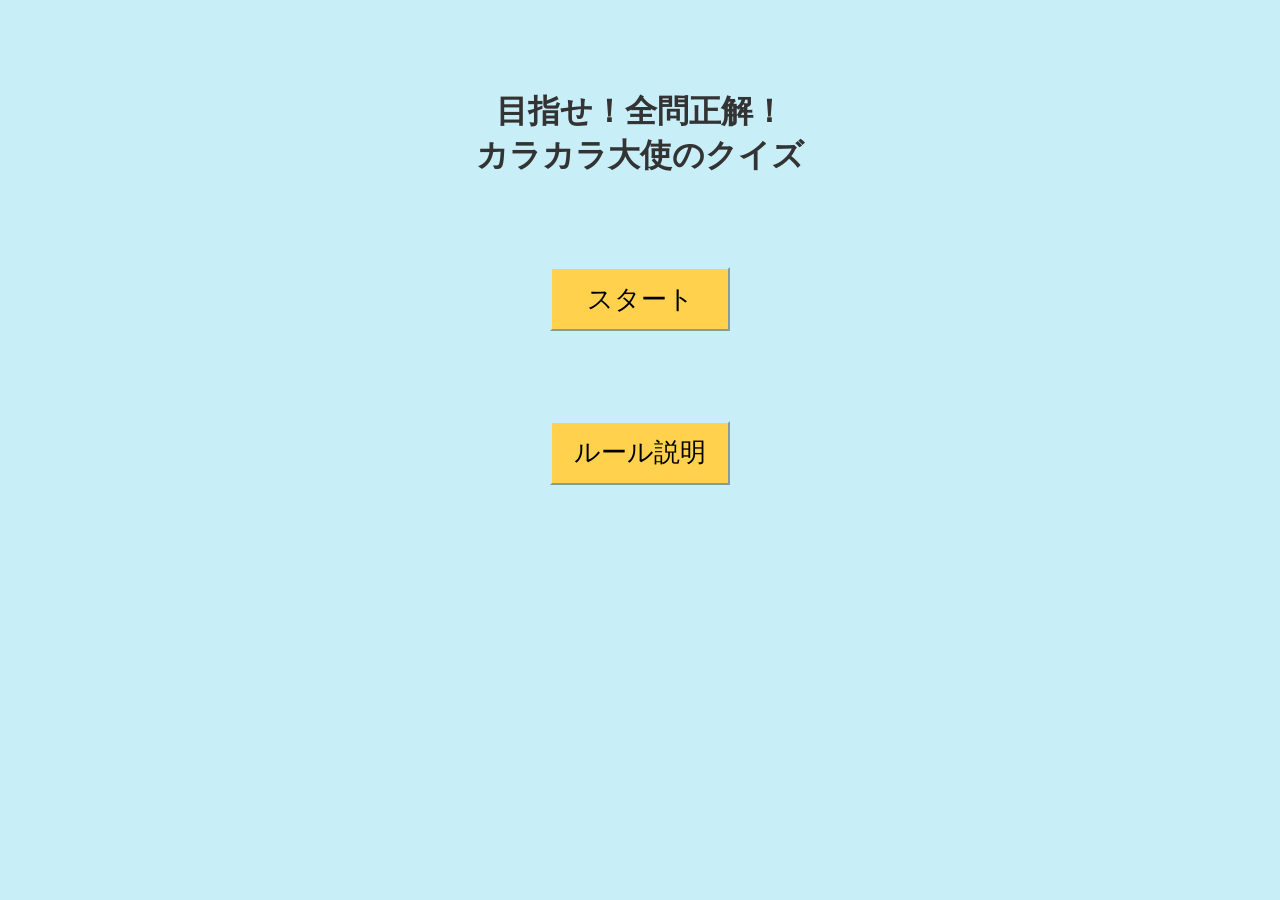
<file: index.html>
<!DOCTYPE html>
<html lang="ja">

<head>
    <meta charset="UTF-8">
    <meta name="viewport" content="width=device-width, initial-scale=1.0">
    <link rel="stylesheet" href="style.css">
    <title>カラカラ大使のクイズ！</title>
</head>

<body>
    <h1>
        <div class="span"></div>
        <div class=center> 目指せ！全問正解！<br>カラカラ大使のクイズ<div class=span></div><button class="rule_button"
                onclick="location.href='quiz.html'">スタート</button>
            <div class=span></div>
            <button class="rule_button" onclick="location.href='introduction.html'">ルール説明</button>
        </div>
</body>

</html>
</file>
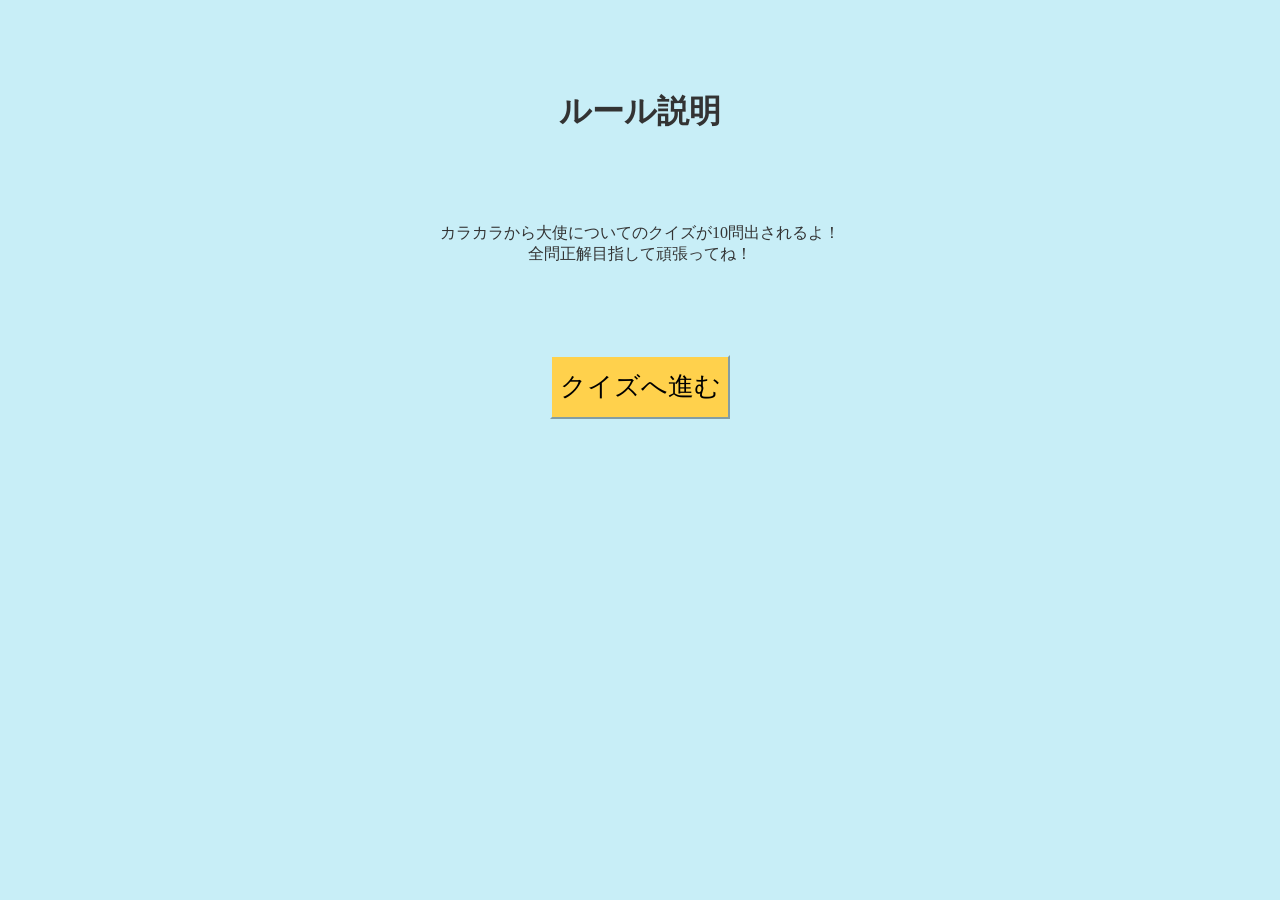
<file: introduction.html>
<!DOCTYPE html>
<html lang="en">

<head>
    <meta charset="UTF-8">
    <meta name="viewport" content="width=device-width, initial-scale=1.0">
    <link rel="stylesheet" href="style.css">
    <title>ルール説明</title>
</head>

<body>
    <div class="center">
        <div class="span"></div>
        <h1>ルール説明</h1>
        <div class="span"></div>
        <p>カラカラから大使についてのクイズが10問出されるよ！<br>全問正解目指して頑張ってね！<br></p>
        <div class="span"></div>
        <button class="game_button" onclick="location.href='quiz.html'">クイズへ進む</button>
    </div>
</body>

</html>
</file>
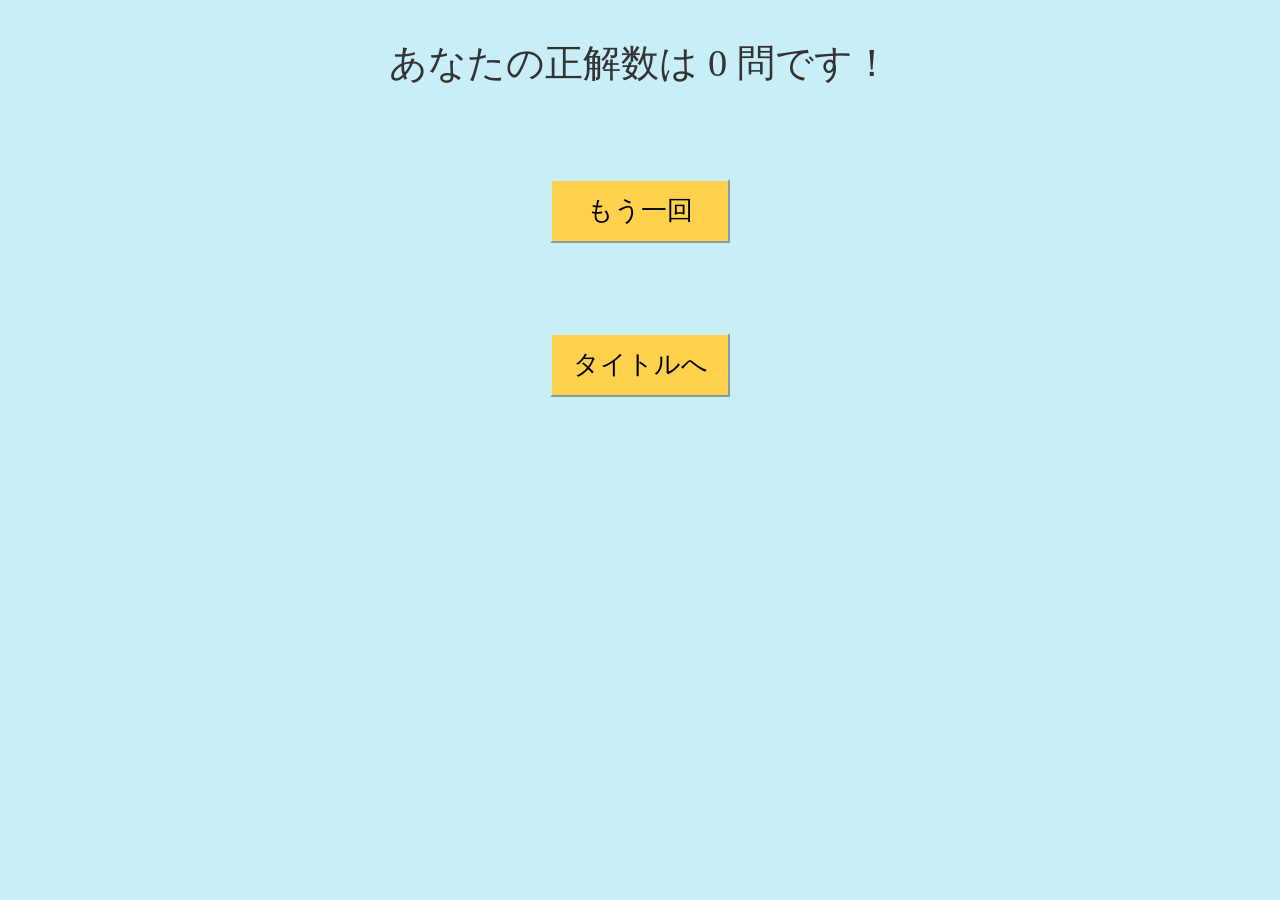
<file: result.html>
<!DOCTYPE html>
<html lang="ja">

<head>
    <meta charset="UTF-8">
    <meta name="viewport" content="width=device-width, initial-scale=1.0">
    <link rel="stylesheet" href="style.css">
    <title>結果発表！</title>
</head>

<body>
    <p id="score"></p>
    <div class="center">
        <div class="span"></div>
        <button class="game_button" onclick="location.href='quiz.html'">もう一回</button>
        <div class="span"></div>
        <button class="tytle_button" onclick="location.href='index.html'">タイトルへ</button>
        <script src="result.js"></script>
    </div>
</body>

</html>
</file>
<file: style.css>
h1 {
    justify-content: center;
    /*横中央*/
    align-items: center;
    /*縦中央*/
}

body {
    background: rgb(200, 238, 247);
    color: #333333
}

.center {
    text-align: center;
}

.span {
    margin-top: 7vw;
}

.tytle_button {
    color: #000000;
    background-color: #FFD14C;
    border-color: rgb(200, 238, 247);
    width: 14vw;
    height: 5vw;
    font-size: 2vw;
}

.rule_button {
    color: #000000;
    background-color: #FFD14C;
    border-color: rgb(200, 238, 247);
    width: 14vw;
    height: 5vw;
    font-size: 2vw;
}

.game_button {
    color: #000000;
    background-color: #FFD14C;
    border-color: rgb(200, 238, 247);
    width: 14vw;
    height: 5vw;
    font-size: 2vw;
}

.choice-btn {
    margin: 3vw 3vw;
    text-align: center;
    color: #000000;
    background-color: #FFD14C;
    border-color: rgb(200, 238, 247);
    width: 20vw;
    height: 8vw;
    font-size: 2vw;
}

#judge-container {
    position: fixed;
    top: 50%;
    left: 50%;
    transform: translate(-50%, -50%);
    text-align: center;
    z-index: 1000;
}

#judge-image {
    width: 50vw !important;
    height: auto !important;
    display: block;
    margin: 0 auto;
}

#choices {
    text-align: center;
}

#question {
    text-align: center;
    font-size: 3vw;
}

#score {
    text-align: center;
    font-size: 3vw;
}
</file>
